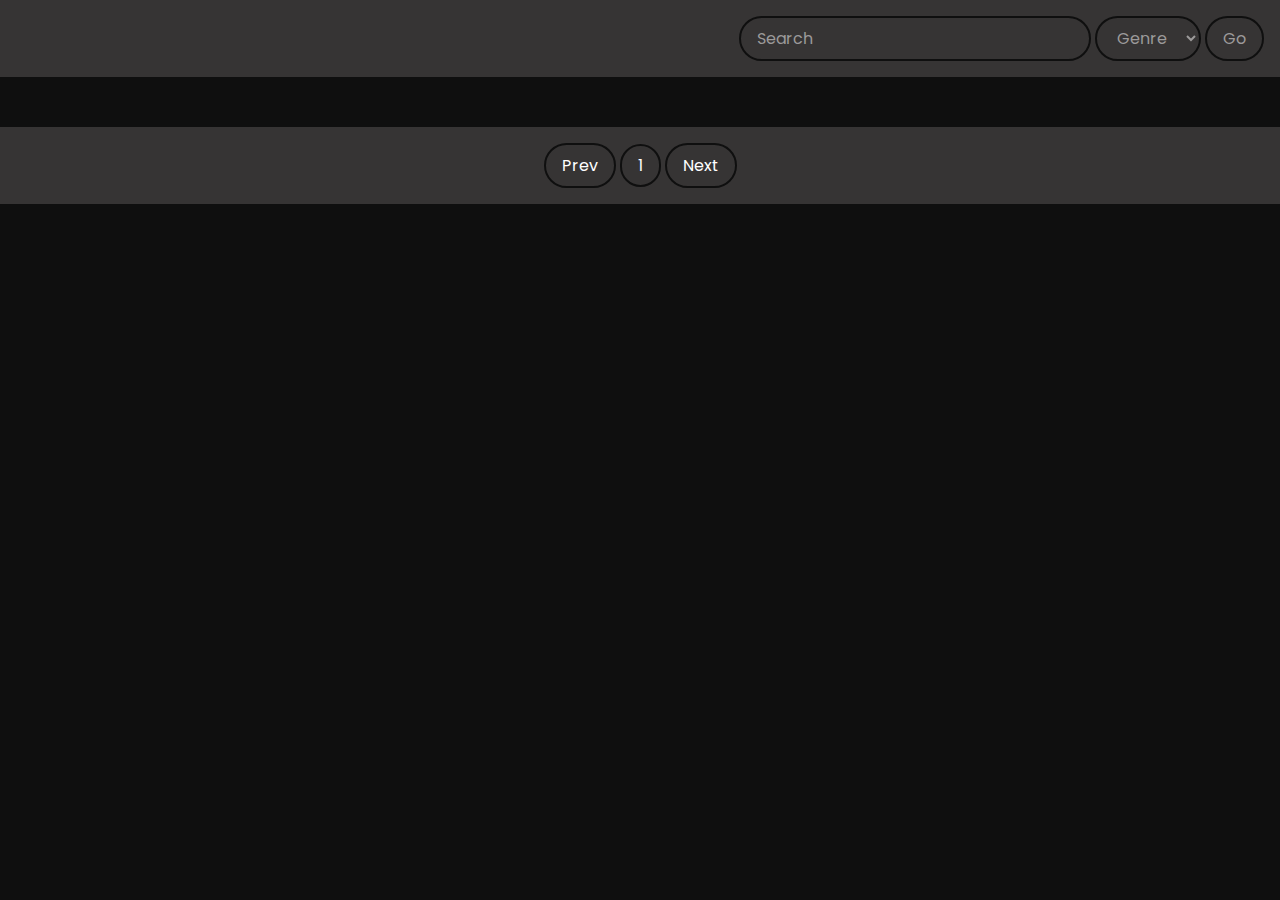
<file: index.html>
<!DOCTYPE html>
<html lang="en">
  <head>
    <meta charset="UTF-8" />
    <meta name="viewport" content="width=device-width, initial-scale=1.0" />
    <title>Movie App_modified</title>
  </head>
  <style>@import url('https://fonts.googleapis.com/css2?family=Poppins:wght@200;400&display=swap');

    :root {
      --primary-color:#0f0f0f;
      --secondary-color:#363434;
    }
    
    * {
      box-sizing: border-box;
    }
    
    body {
      background-color: var(--primary-color);
      font-family: 'Poppins', sans-serif;
      margin: 0;
    }
    
    header {
      padding: 1rem;
      display: flex;
      justify-content: flex-end;
      background-color: var(--secondary-color);
    }
    
    .search {
      background-color: transparent;
      border: 2px solid var(--primary-color);
      border-radius: 50px;
      font-family: inherit;
      font-size: 1rem;
      padding: 0.5rem 1rem;
    }
    
    .search::placeholder {
      color: #9c9a9a;
    }
    
    .search:focus {
      outline: none;
      background-color: var(--primary-color);
    }
    
    main {
      display: flex;
      flex-wrap: wrap;
      justify-content: center;
    }
    
    .movie {
      width: 300px;
      margin: 1rem;
      background-color: var(--secondary-color);
      box-shadow: 0 4px 5px rgba(0, 0, 0, 0.2);
      position: relative;
      overflow: hidden;
      border-radius: 3px;
    }
    
    .movie img {
      width: 100%;
    }
    
    .movie-info {
      color: #eee;
      display: flex;
      align-items: center;
      justify-content: space-between;
      gap:0.2rem;
      padding: 0.5rem 1rem 1rem;
      letter-spacing: 0.5px;
    }
    
    .movie-info h3 {
      margin-top: 0;
    }
    
    .movie-info span {
      background-color: var(--primary-color);
      padding: 0.25rem 0.5rem;
      border-radius: 3px;
      font-weight: bold;
    }

    .movie-info span {
      background-color: #000000;
    }
    
    .movie-info span.green {
      color: lightgreen;
      
    }
    
    .movie-info span.orange {
      color: orange;
      
    }
    
    .movie-info span.red {
      color: red;
      
    }
    
    .overview {
      background-color: #fff;
      padding: 2rem;
      position: absolute;
      left: 0;
      bottom: 0;
      right: 0;
      max-height: 100%;
      transform: translateY(101%);
      overflow-y: auto;
      transition: transform 0.3s ease-in;
    }
    
    .movie:hover .overview {
      transform: translateY(0);
    }

    footer {
      padding: 1rem;
      display: flex;
      justify-content: center;
      background-color: var(--secondary-color);
    }

    #previous {
      background-color: transparent;
      border: 2px solid var(--primary-color);
      border-radius: 50px;
      font-family: inherit;
      font-size: 1rem;
      padding: 0.5rem 1rem;
      color: #fff;
    }

    #current {
      background-color: transparent;
      border: 2px solid var(--primary-color);
      border-radius: 50px;
      font-family: inherit;
      font-size: 1rem;
      padding: 0.5rem 1rem;
      color: #fff;
    }

    #next {
      background-color: transparent;
      border: 2px solid var(--primary-color);
      border-radius: 50px;
      font-family: inherit;
      font-size: 1rem;
      padding: 0.5rem 1rem;
      color: #fff;
    }

    #list {
      background-color: var(--secondary-color);
      border: 2px solid var(--primary-color);
      border-radius: 50px;
      font-family: inherit;
      font-size: 1rem;
      padding: 0.5rem 1rem;
      color: #9c9a9a;
    }

    #go-button {
      background-color: transparent;
      border: 2px solid var(--primary-color);
      border-radius: 50px;
      font-family: inherit;
      font-size: 1rem;
      padding: 0.5rem 1rem;
      color: #9c9a9a;
    }

    h3 {
      color: #a1a19f;
    }

  </style>
  <body>
    <header>
      <form id="form">
        <input type="text" id="search" class="search" placeholder="Search">

        <select name="list" id="list" accesskey="target">
          <option value='none' selected>Genre</option>
        </select>

        <button type="submit" id="go-button">Go</button>
      </form>
    </header>

    <main id="main"></main>

    <br>
    <br>
    
    <footer id="bottomButton">
        <div>
            <button id="previous">Prev</button>
            <span id="current">1</span>
            <button id="next">Next</button>
        </div>
    </footer>    

    <script src="./script.js"></script>
  </body>
</html>
</file>
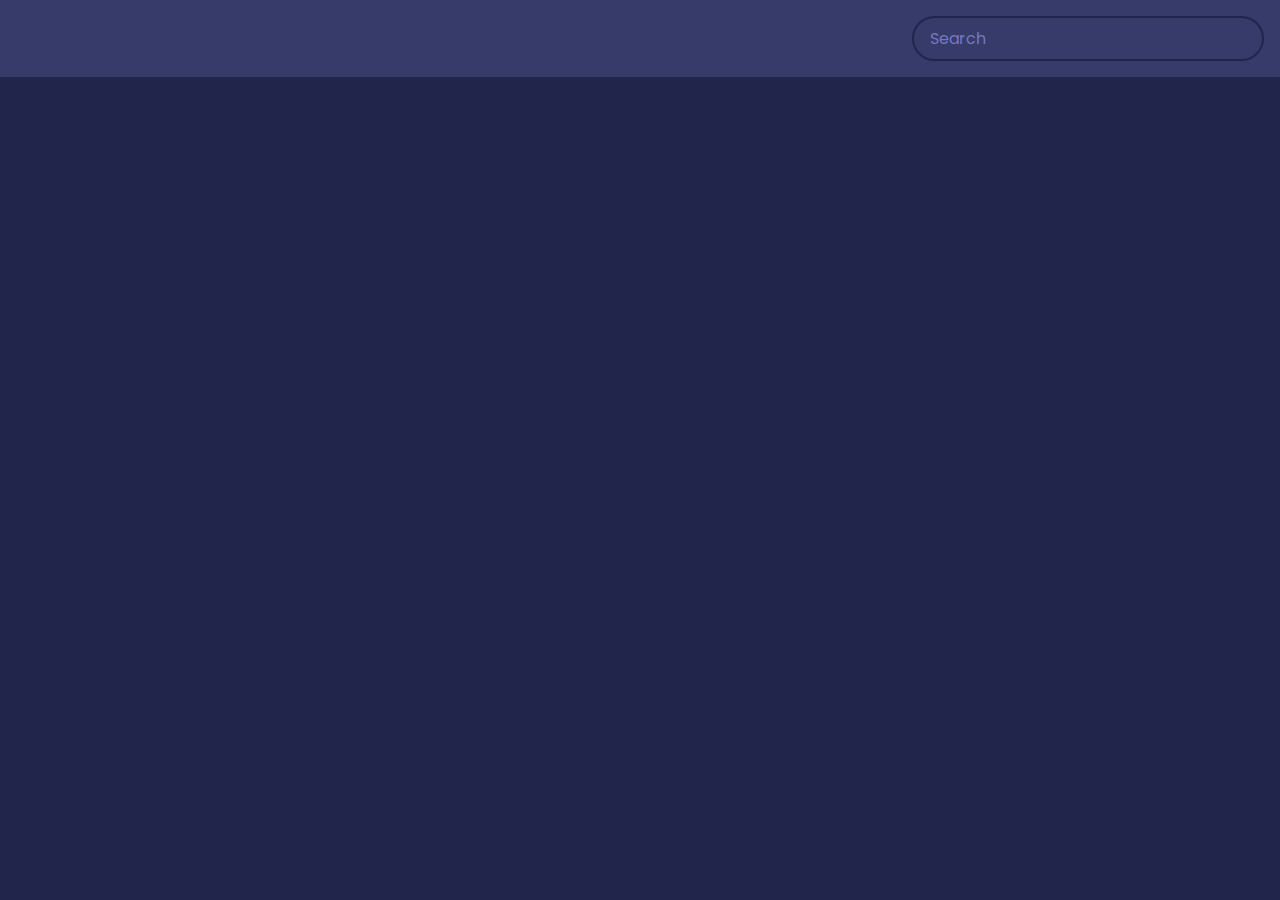
<file: 00original.html>
<!DOCTYPE html>
<html lang="en">
  <head>
    <meta charset="UTF-8" />
    <meta name="viewport" content="width=device-width, initial-scale=1.0" />
    <title>Movie App</title>
  </head>
  <style>@import url('https://fonts.googleapis.com/css2?family=Poppins:wght@200;400&display=swap');

    :root {
      --primary-color: #22254b;
      --secondary-color: #373b69;
    }
    
    * {
      box-sizing: border-box;
    }
    
    body {
      background-color: var(--primary-color);
      font-family: 'Poppins', sans-serif;
      margin: 0;
    }
    
    header {
      padding: 1rem;
      display: flex;
      justify-content: flex-end;
      background-color: var(--secondary-color);
    }
    
    .search {
      background-color: transparent;
      border: 2px solid var(--primary-color);
      border-radius: 50px;
      font-family: inherit;
      font-size: 1rem;
      padding: 0.5rem 1rem;
      color: #fff;
    }
    
    .search::placeholder {
      color: #7378c5;
    }
    
    .search:focus {
      outline: none;
      background-color: var(--primary-color);
    }
    
    main {
      display: flex;
      flex-wrap: wrap;
      justify-content: center;
    }
    
    .movie {
      width: 300px;
      margin: 1rem;
      background-color: var(--secondary-color);
      box-shadow: 0 4px 5px rgba(0, 0, 0, 0.2);
      position: relative;
      overflow: hidden;
      border-radius: 3px;
    }
    
    .movie img {
      width: 100%;
    }
    
    .movie-info {
      color: #eee;
      display: flex;
      align-items: center;
      justify-content: space-between;
      gap:0.2rem;
      padding: 0.5rem 1rem 1rem;
      letter-spacing: 0.5px;
    }
    
    .movie-info h3 {
      margin-top: 0;
    }
    
    .movie-info span {
      background-color: var(--primary-color);
      padding: 0.25rem 0.5rem;
      border-radius: 3px;
      font-weight: bold;
    }
    
    .movie-info span.green {
      color: lightgreen;
    }
    
    .movie-info span.orange {
      color: orange;
    }
    
    .movie-info span.red {
      color: red;
    }
    
    .overview {
      background-color: #fff;
      padding: 2rem;
      position: absolute;
      left: 0;
      bottom: 0;
      right: 0;
      max-height: 100%;
      transform: translateY(101%);
      overflow-y: auto;
      transition: transform 0.3s ease-in;
    }
    
    .movie:hover .overview {
      transform: translateY(0);
    }
</style>
  <body>
    <header>
      <form id="form">
        <input type="text" id="search" class="search" placeholder="Search">
      </form>
    </header>

    <main id="main"></main>

    <script src="./00original.js"></script>
  </body>
</html>
</file>
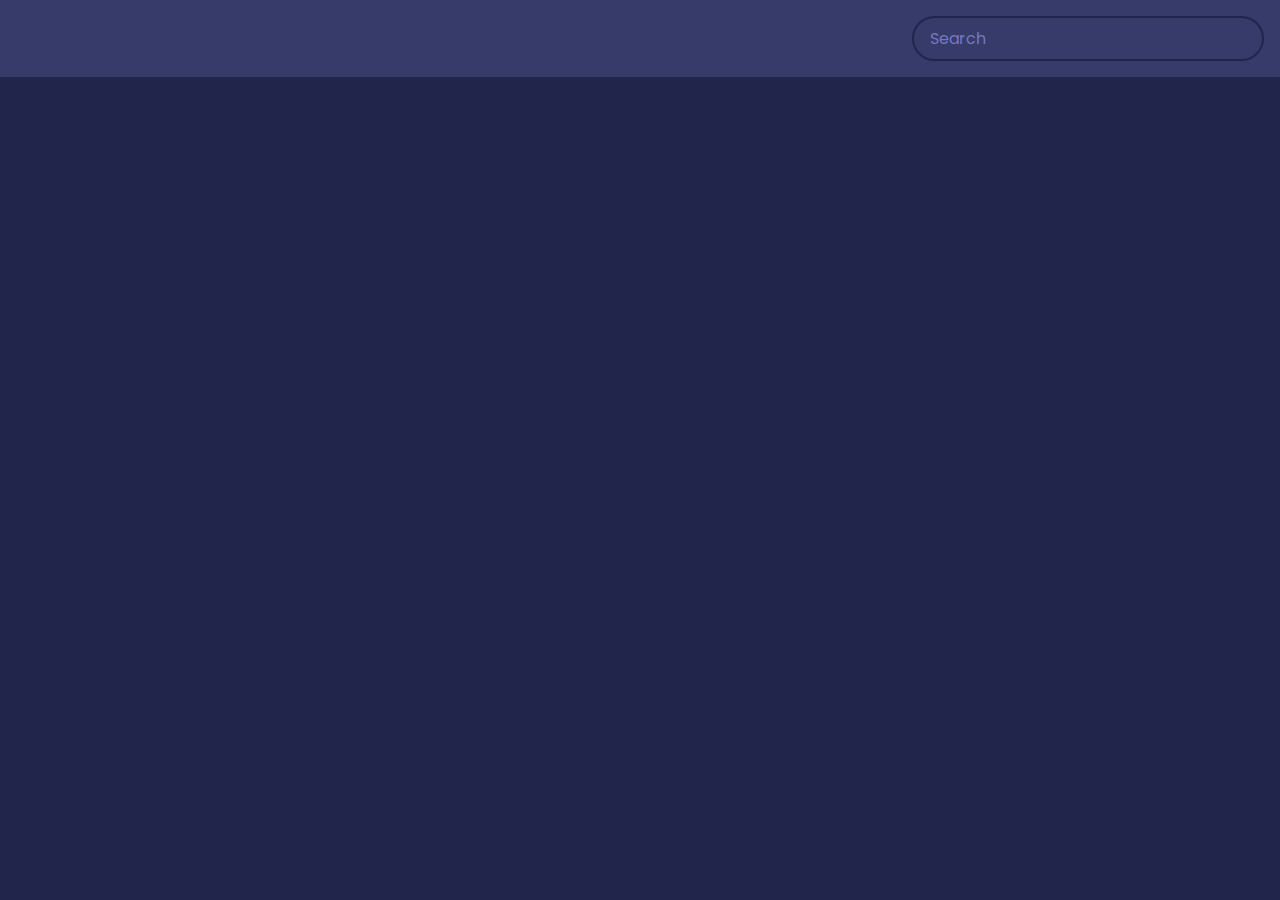
<file: original.html>
<!DOCTYPE html>
<html lang="en">
  <head>
    <meta charset="UTF-8" />
    <meta name="viewport" content="width=device-width, initial-scale=1.0" />
    <title>Movie App</title>
  </head>
  <style>@import url('https://fonts.googleapis.com/css2?family=Poppins:wght@200;400&display=swap');

    :root {
      --primary-color: #22254b;
      --secondary-color: #373b69;
    }
    
    * {
      box-sizing: border-box;
    }
    
    body {
      background-color: var(--primary-color);
      font-family: 'Poppins', sans-serif;
      margin: 0;
    }
    
    header {
      padding: 1rem;
      display: flex;
      justify-content: flex-end;
      background-color: var(--secondary-color);
    }
    
    .search {
      background-color: transparent;
      border: 2px solid var(--primary-color);
      border-radius: 50px;
      font-family: inherit;
      font-size: 1rem;
      padding: 0.5rem 1rem;
      color: #fff;
    }
    
    .search::placeholder {
      color: #7378c5;
    }
    
    .search:focus {
      outline: none;
      background-color: var(--primary-color);
    }
    
    main {
      display: flex;
      flex-wrap: wrap;
      justify-content: center;
    }
    
    .movie {
      width: 300px;
      margin: 1rem;
      background-color: var(--secondary-color);
      box-shadow: 0 4px 5px rgba(0, 0, 0, 0.2);
      position: relative;
      overflow: hidden;
      border-radius: 3px;
    }
    
    .movie img {
      width: 100%;
    }
    
    .movie-info {
      color: #eee;
      display: flex;
      align-items: center;
      justify-content: space-between;
      gap:0.2rem;
      padding: 0.5rem 1rem 1rem;
      letter-spacing: 0.5px;
    }
    
    .movie-info h3 {
      margin-top: 0;
    }
    
    .movie-info span {
      background-color: var(--primary-color);
      padding: 0.25rem 0.5rem;
      border-radius: 3px;
      font-weight: bold;
    }
    
    .movie-info span.green {
      color: lightgreen;
    }
    
    .movie-info span.orange {
      color: orange;
    }
    
    .movie-info span.red {
      color: red;
    }
    
    .overview {
      background-color: #fff;
      padding: 2rem;
      position: absolute;
      left: 0;
      bottom: 0;
      right: 0;
      max-height: 100%;
      transform: translateY(101%);
      overflow-y: auto;
      transition: transform 0.3s ease-in;
    }
    
    .movie:hover .overview {
      transform: translateY(0);
    }
</style>
  <body>
    <header>
      <form id="form">
        <input type="text" id="search" class="search" placeholder="Search">
      </form>
    </header>

    <main id="main"></main>

    <script>
        const API_URL = 'https://api.themoviedb.org/3/discover/movie?sort_by=popularity.desc&api_key=3fd2be6f0c70a2a598f084ddfb75487c&page=1'
const IMG_PATH = 'https://image.tmdb.org/t/p/w1280'
const SEARCH_API = 'https://api.themoviedb.org/3/search/movie?api_key=3fd2be6f0c70a2a598f084ddfb75487c&query="'

const main = document.getElementById('main')
const form = document.getElementById('form')
const search = document.getElementById('search')

// Get initial movies
getMovies(API_URL)

async function getMovies(url) {
    const res = await fetch(url)
    const data = await res.json()

    showMovies(data.results)
}

function showMovies(movies) {
    main.innerHTML = ''

    movies.forEach((movie) => {
        const { title, poster_path, vote_average, overview } = movie

        const movieEl = document.createElement('div')
        movieEl.classList.add('movie')

        movieEl.innerHTML = `
            <img src="${IMG_PATH + poster_path}" alt="${title}">
            <div class="movie-info">
          <h3>${title}</h3>
          <span class="${getClassByRate(vote_average)}">${vote_average}</span>
            </div>
            <div class="overview">
          <h3>Overview</h3>
          ${overview}
        </div>
        `
        main.appendChild(movieEl)
    })
}

function getClassByRate(vote) {
    if(vote >= 8) {
        return 'green'
    } else if(vote >= 5) {
        return 'orange'
    } else {
        return 'red'
    }
}

form.addEventListener('submit', (e) => {
    e.preventDefault()

    const searchTerm = search.value

    if(searchTerm && searchTerm !== '') {
        getMovies(SEARCH_API + searchTerm)

        search.value = ''
    } else {
        window.location.reload()
    }
})
    </script>
  </body>
</html>
</file>
